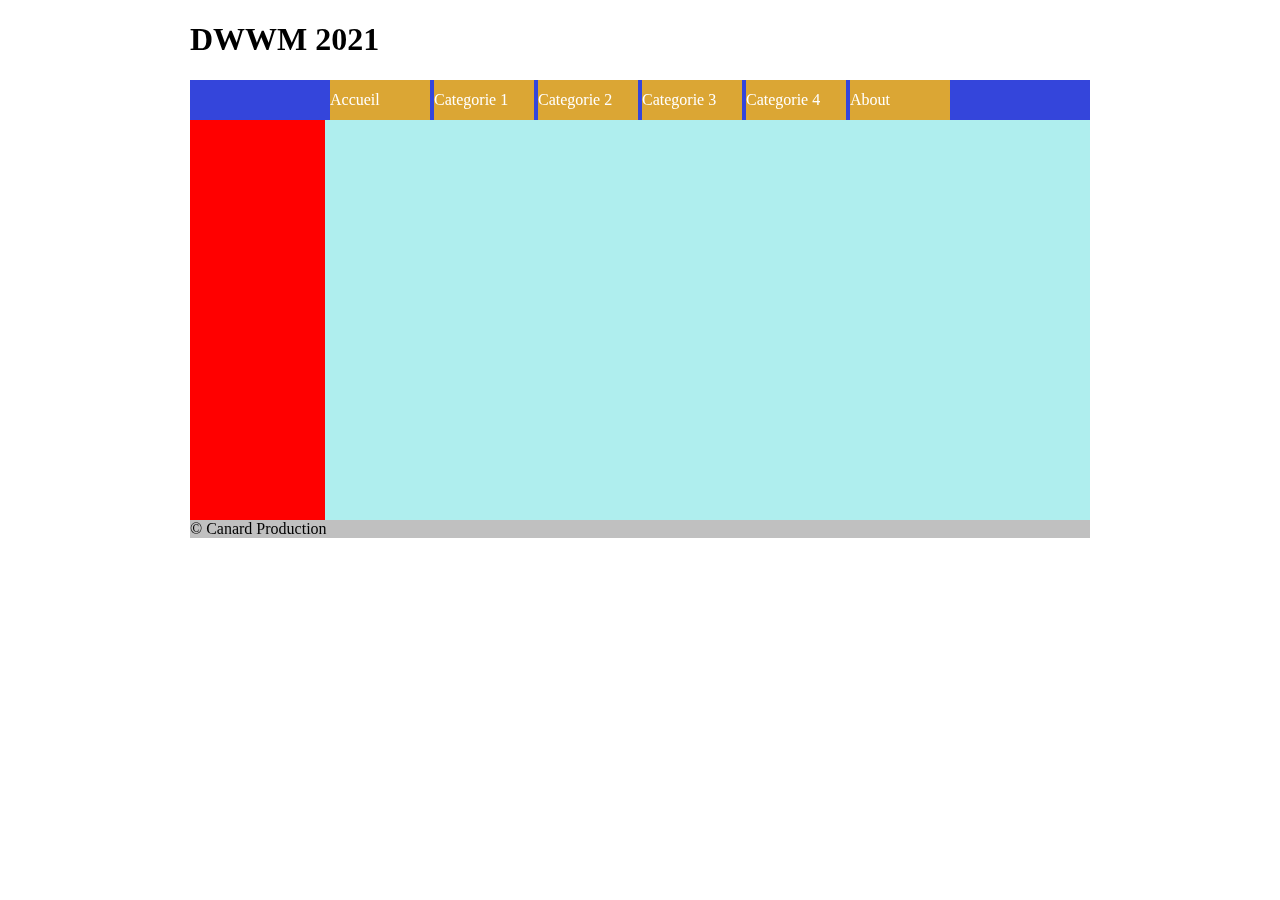
<file: index.html>
<!DOCTYPE html>
<html lang="en">
<head>
    <meta charset="UTF-8">
    <meta name="viewport" content="width=device-width, initial-scale=1.0">
    <link rel="stylesheet" href="style.css">
    <title>Exo 1</title>
</head>
<!-- <style> 
    body{

    }

    div.conteneur {
        text-align: center;
        color: #fff;
        background-color: #3445db;
    }

    .box{
        background: #dba634;
        height: 40px;
        width: 15%;
        line-height: 40px;
    }

    h1{
       margin: 20px 10px 20px 10px;
    }

    aside {

    }

    article{

    }

    iframe{

    }

    footer{

    }
</style> -->
<body>
    <h1>DWWM 2021</h1>
        <div class="conteneur">
            <div class="box">Accueil</div>
            <div class="box">Categorie 1</div>
            <div class="box">Categorie 2</div>
            <div class="box">Categorie 3</div>
            <div class="box">Categorie 4</div>
            <div class="box">About</div>
        </div>
    <aside></aside>
    <article>
        <iframe width="560" height="315" src="https://www.youtube.com/
        embed/cmGr0RszHc8" frameborder="0" allow="accelerometer; autoplay;
        clipboard-write; encrypted-media; gyroscope; picture-in-picture"
        allowfullscreen></iframe>
    </article>
    <footer> &copy; Canard Production</footer>
    
</body>
</html>
</file>
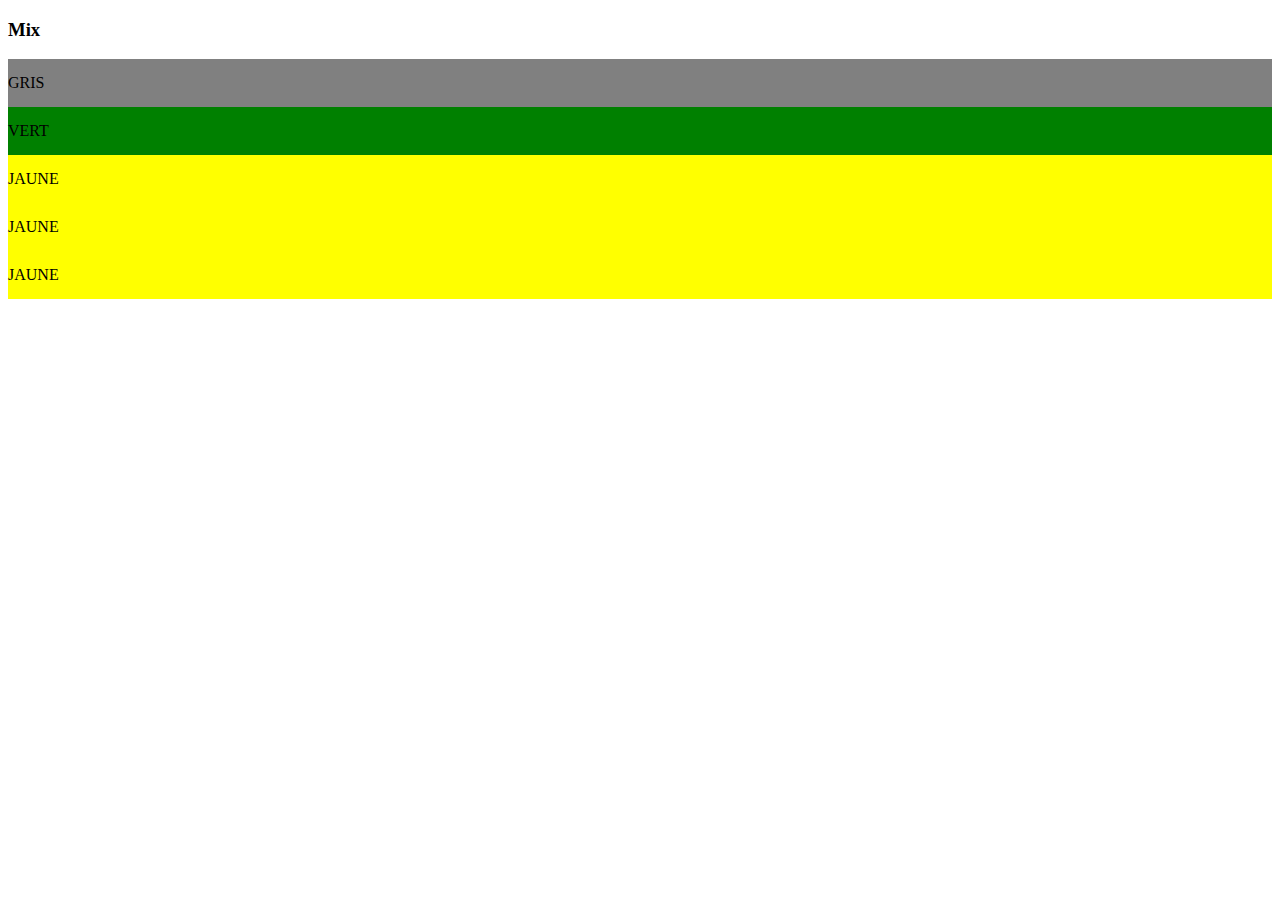
<file: Bootstrap.html>
<!DOCTYPE html>
<html lang="fr">
<head>
    <meta charset="UTF-8">
    <meta name="viewport" content="width=device-width, initial-scale=1.0">
    <link href="https://cdn.jsdelivr.net/npm/bootstrap@5.0.0-beta1/dist/css/bootstrap.min.css" rel="stylesheet" integrity="sha384-giJF6kkoqNQ00vy+HMDP7azOuL0xtbfIcaT9wjKHr8RbDVddVHyTfAAsrekwKmP1" crossorigin="anonymous">
    <title>Exo 2</title>
   <style>
       
[class*="col-"] {
    padding-top: 15px;
    padding-bottom: 15px;
}

.gris {background-color: grey;}
.jaune1,.jaune2, .jaune3 {background-color: yellow;}
.vert {background-color: green;}
   </style>
</head>
<body>
    <h3>Mix</h3>
    <div class="container">
        <div class="row">
            <div class="gris col-sm-6 col-lg-8">GRIS</div>
            <div class="vert col-sm-6 col-lg-4">VERT</div>
        </div>

        <div class="row">
            <div class="jaune1 col-sm-4 col-lg-4">JAUNE</div>
            <div class="jaune2 col-sm-4 col-lg-4">JAUNE</div>
            <div class="jaune3 col-sm-4 col-lg-4">JAUNE</div>
        </div>
    </div>
    
</body>
</html>
</file>
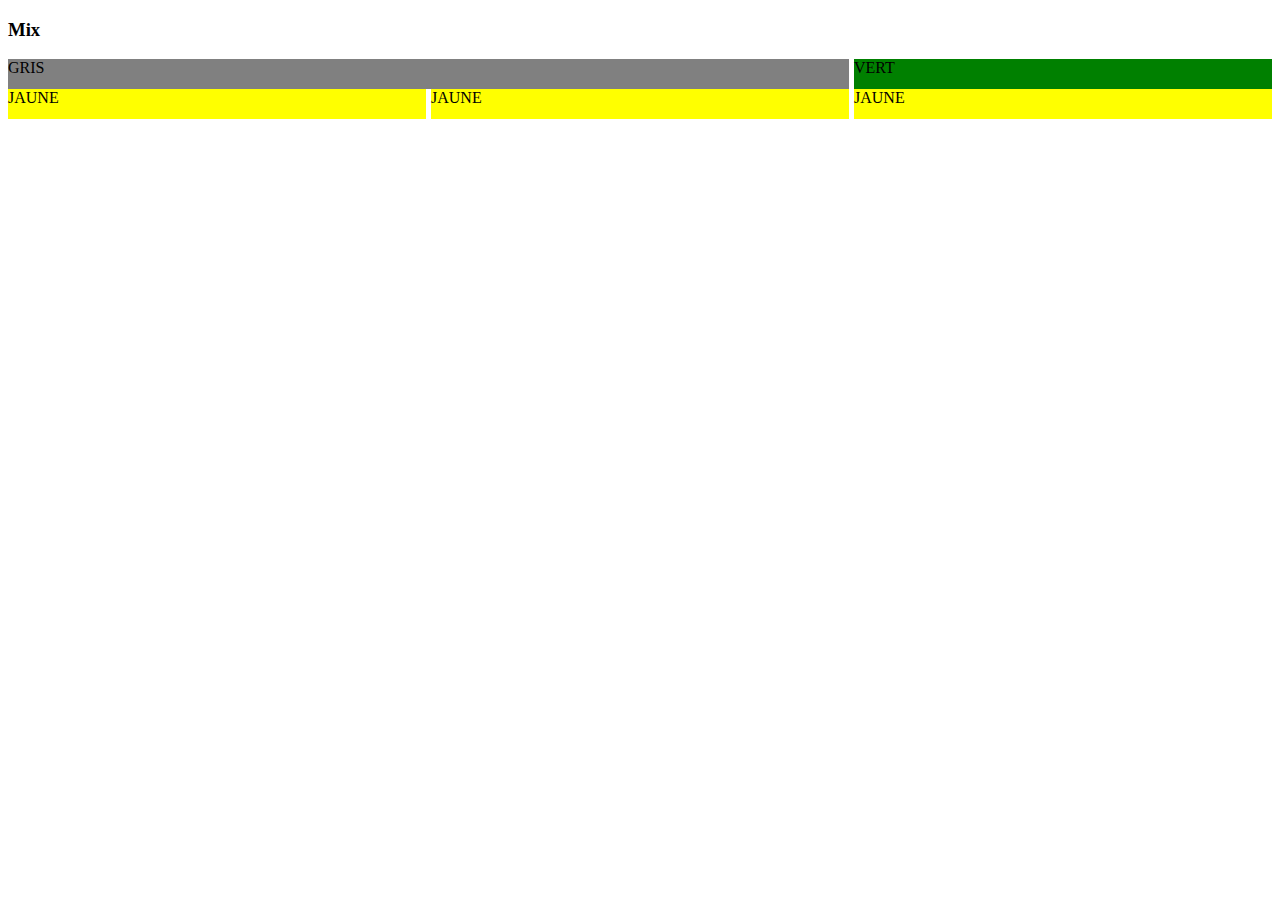
<file: index2.html>
<!DOCTYPE html>
<html lang="fr">
<head>
    <meta charset="UTF-8">
    <meta name="viewport" content="width=device-width, initial-scale=1.0">
    <link rel="stylesheet" href="style2.css">
    <title>Exo 2</title>
   
</head>
<body>
    <h3>Mix</h3>
    <div class="containner">
        <div class="row">
            <div class="gris">GRIS</div>
            <div class="vert">VERT</div>
        </div>

        <div class="row1">
            <div class="jaune1">JAUNE</div>
            <div class="jaune2">JAUNE</div>
            <div class="jaune3">JAUNE</div>
        </div>
    </div>
    
</body>
</html>
</file>
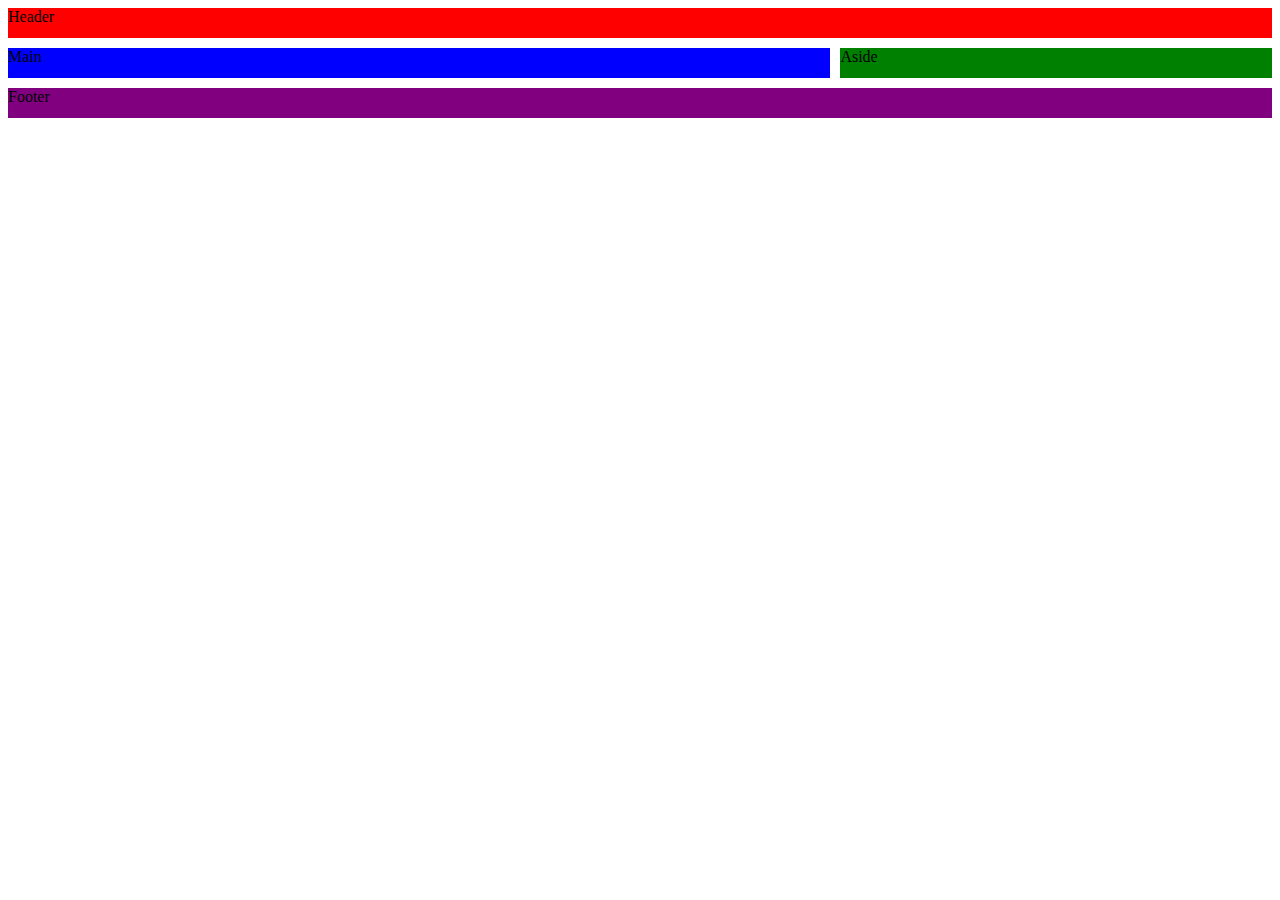
<file: index3.html>
<!DOCTYPE html>
<html lang="en">
<head>
    <meta charset="UTF-8">
    <meta name="viewport" content="width=device-width, initial-scale=1.0">
    <link rel="stylesheet" href="style3.css">
    <title>Exo 3</title>
</head>
<body>
    <div class="container">
        <div class="header">Header</div>
        <div class="main">Main</div>
        <div class="aside">Aside</div>
        <div class="footer">Footer</div>
    
    </div>
    
</body>
</html>
</file>
<file: style.css>
body {
    width: 900px;
    margin: auto;

}

div {
    text-align: center;
    color:#fff;
}

.box {
    background: #dba634;
    height: 40px;
    width: 100px;
    display: inline-flex;
    align-items: center;
}

.box:hover {
    background: blue;
}

aside {
    background: red;
    height: 400px;
    width: 15%;
    float: left;
}

article {
    width: 85%;
    height:400px;
    background: paleturquoise;
    float:right;
}

footer{
    text-size: 10px;
    background: silver;
}

iframe {
    padding-top: 40px;
    padding-left: 100px;

}

div.conteneur {
    text-align: center;
    color: #fff;
    background-color: #3445db;
}
</file>
<file: style2.css>
.row{
    display: grid;
    grid-template-columns: 1fr 1fr 1fr;
    grid-template-areas: "gris gris vert";
    grid-gap: 5px;
}

.row1{
    display: grid;
    grid-template-columns: 1fr 1fr 1fr;
    grid-template-areas: "jaune1 jaune2 jaune3";
    grid-gap: 5px;
}

.gris{
    grid-area: gris;
    height: 30px;
}

.vert{
    grid-area: vert;
    height: 30px;
}

.jaune1{
    grid-area: jaune1;
    height: 30px;
    background:yellow;
}

.jaune2{
    grid-area: jaune2;
    height:30px;
    background:yellow;
}

.jaune3{
    grid-area: jaune3;
    height: 30px;
    background:yellow;
}

@media  screen and (max-width: 557px) {
    .row{grid-template-areas: "gris"
                              "vert";                             
    } 
    .row1{
        grid-template-areas: "jaune1" 
                             "jaune2" 
                             "jaune3";
    }                                
}

@media screen and (min-width: 557px) and (max-width: 920px) {
    .row {
        grid-template-areas: "gris vert";
        grid-template-columns: 1fr 1fr;
                            
    }
    .row1{
        grid-template-areas: " jaune1 jaune2 jaune3";
    }
}

[class*="col-"] {
    padding-top: 15px;
    padding-bottom: 15px;
}

.gris {background-color: grey;}
.jaune {background-color: yellow;}
.vert {background-color: green;}
</file>
<file: style3.css>
.container{
    display: grid;
    grid-gap: 10px;
    grid-template-rows: 3fr ;
    grid-template-areas:"header header header"
                        "main main aside"
                        "footer footer footer";
}

.header{
    background:red;
    grid-area:header;
    height: 30px;
}

.main{
    background: blue;
    grid-area:main;
    height: 30px;
}

.aside{
    background: green;
    grid-area: aside;
    height: 30px;
}

.footer{
    background: purple;
    grid-area: footer;
    height: 30px;
}

@media screen and (max-width: 600px) {
    .container{
        grid-template-areas: "header"
                             "main"
                             "aside"
                             "footer";
    }
}
</file>
